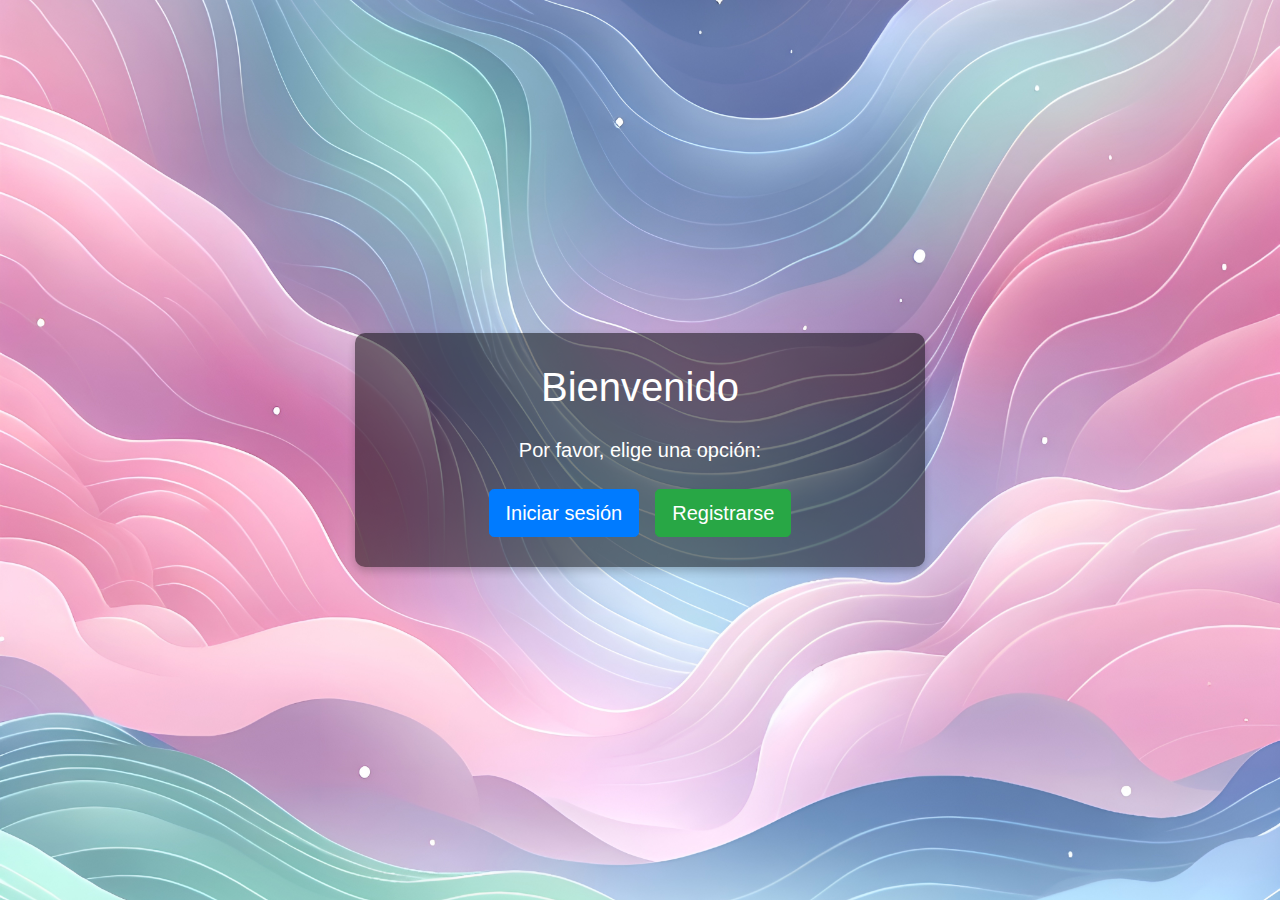
<file: backend_php/public/index.html>
<!DOCTYPE html>
<html lang="es">
<head>
    <meta charset="UTF-8">
    <meta name="viewport" content="width=device-width, initial-scale=1.0">
    <title>Página de Inicio</title>
    <link href="https://stackpath.bootstrapcdn.com/bootstrap/4.5.2/css/bootstrap.min.css" rel="stylesheet">
    <link rel="stylesheet" href="./resources/basic.css">
</head>
<body class="d-flex align-items-center">

    <div class="container text-center">
        <div class="row justify-content-center">
            <div class="col-md-6">
                <h1 class="mb-4 text-white">Bienvenido</h1>
                <p class="lead mb-4 text-white">Por favor, elige una opción:</p>
                <div class="d-flex justify-content-center">
                    <!-- Botón de Iniciar sesión -->
                    <a href="login.php" class="btn btn-primary btn-lg mx-2">Iniciar sesión</a>
                    <!-- Botón de Registrarse -->
                    <a href="registro.php" class="btn btn-success btn-lg mx-2">Registrarse</a>
                </div>
            </div>
        </div>
    </div>

    <script src="https://code.jquery.com/jquery-3.5.1.slim.min.js"></script>
    <script src="https://cdn.jsdelivr.net/npm/popper.js@1.16.1/dist/umd/popper.min.js"></script>
    <script src="https://stackpath.bootstrapcdn.com/bootstrap/4.5.2/js/bootstrap.min.js"></script>
</body>
</html>
</file>
<file: backend_php/public/resources/basic.css>
/* Aplica fondo completo al cuerpo */
html, body {
    height: 100%; /* Asegura que tanto html como body ocupen toda la altura */
    margin: 0;
    padding: 0;
    overflow-x: hidden; /* Evita el desplazamiento horizontal */
    overflow-y: auto; /* Permite el desplazamiento vertical */
}

body {
    background-image: url('bg.jpeg');
    background-size: cover;
    background-position: center;
    background-repeat: no-repeat; /* Evita la repetición de la imagen */
}

/* Columna central con fondo traslúcido */
.col-md-6 {
    background-color: rgba(0, 0, 0, 0.5); /* Fondo gris traslúcido */
    padding: 30px;
    border-radius: 10px;
    color: white;
    box-shadow: 0 4px 8px rgba(0, 0, 0, 0.2); /* Añade un ligero sombreado */
}

/* Opcional: color del texto */
.col-md-6 h1, .col-md-6 p {
    color: white;
}

/* Media query para pantallas pequeñas */
@media (max-width: 768px) {
    .col-md-6 {
        padding: 20px;
        max-width: 95%; /* Reduce el ancho en pantallas pequeñas */
    }
}
</file>
